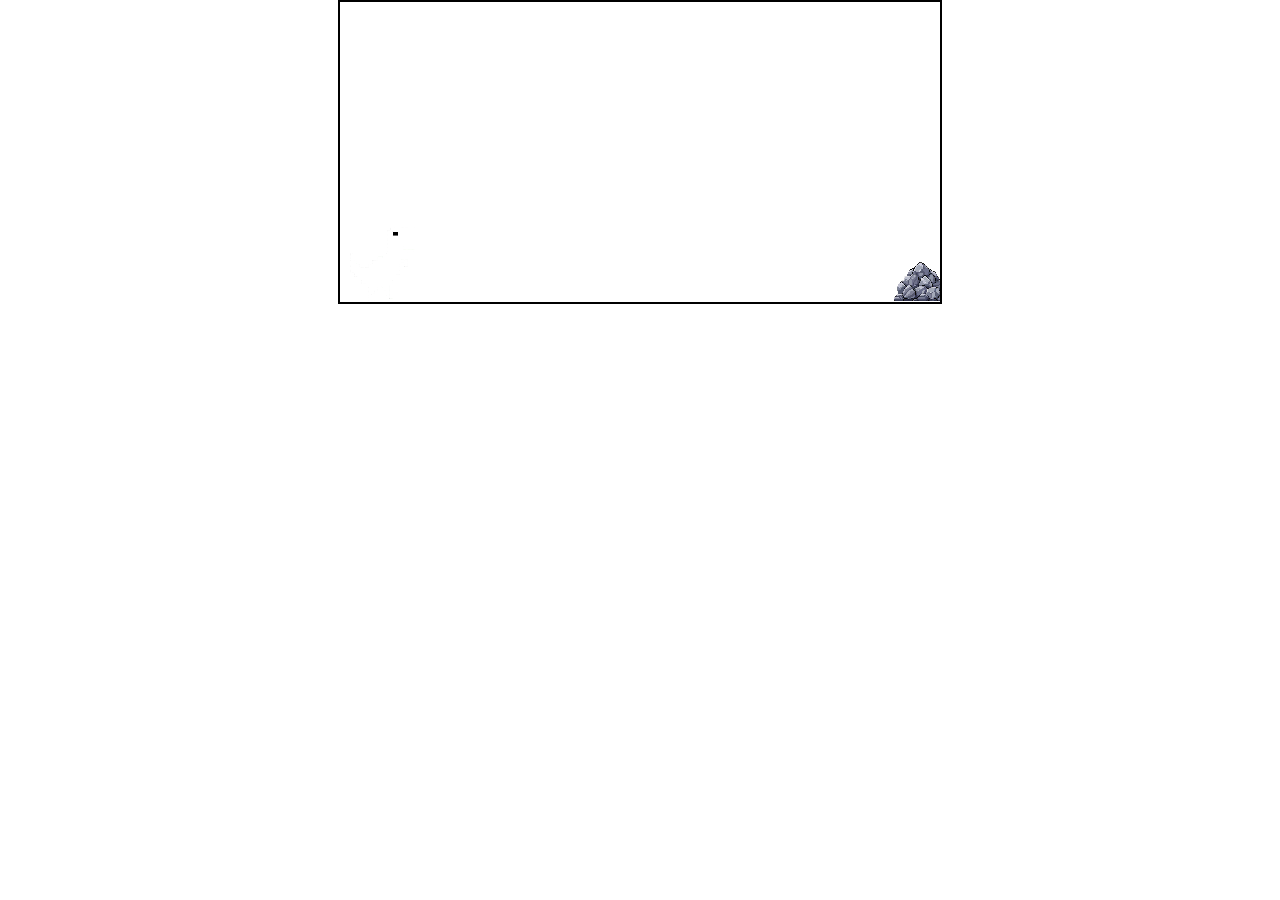
<file: dino.html>
<!DOCTYPE html>
<html lang="en">
<head>
    <meta charset="UTF-8">
    <title>Dino</title>
    <link rel="stylesheet" href="styledino.css">
</head>
<body>
    <div id="game">
        <div id="dino"></div>
        <div id="rock"></div>
    </div>
    <h1 id="score"></h1>
    <script src="scriptdino.js">0</script>
</body>
</html>
</file>
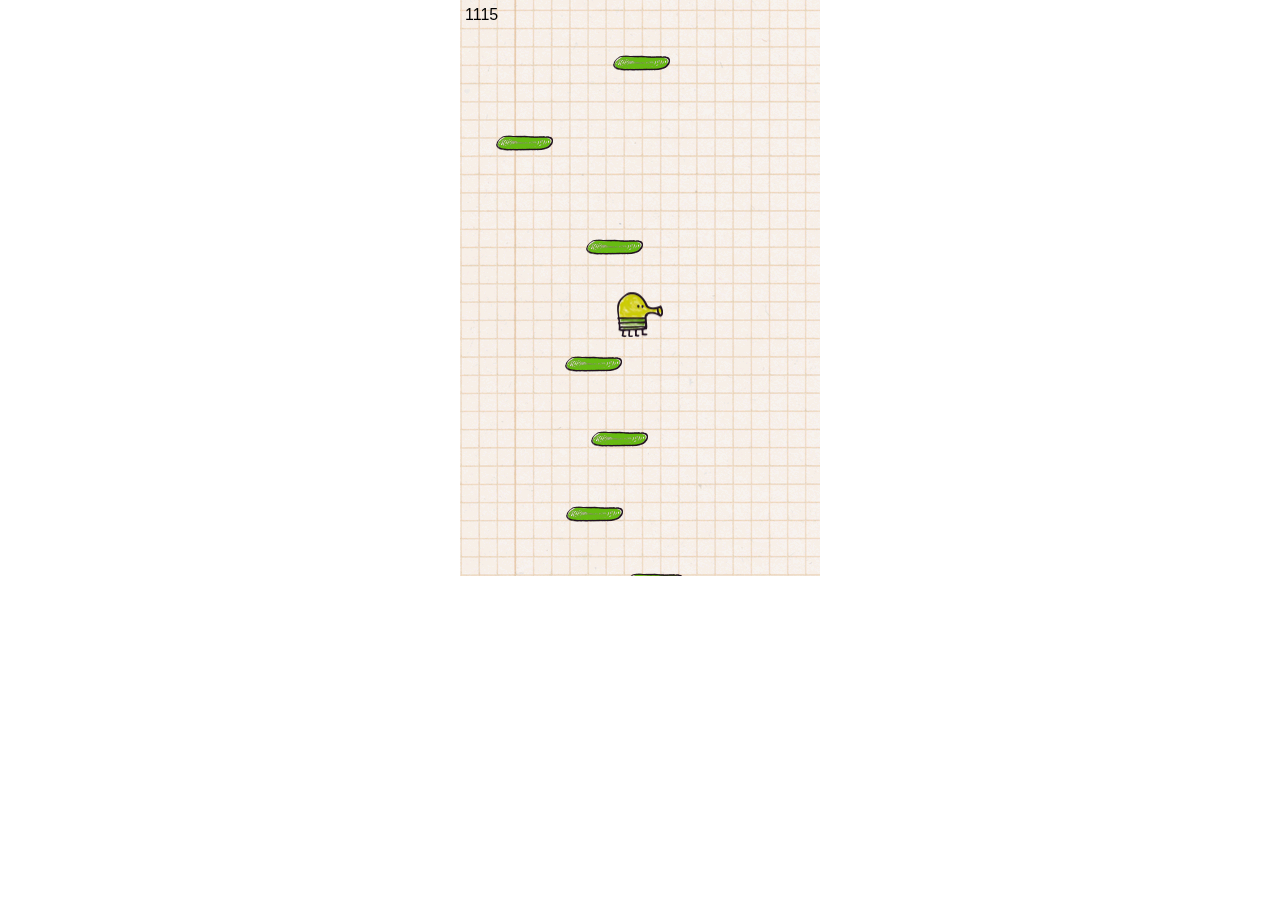
<file: doodleindex.html>
<!DOCTYPE html>
<html>
    <head>
        <meta charset="UTF-8">
        <meta name="viewport", content="width=device-width, initial-scale=1.0">
        <title>Doodle Jump</title>
        <link rel="stylesheet" href="doodlejump.css">
        <script src="doodlejump.js"></script>
    </head>
    <body>
        <canvas id="board"></canvas>
    </body>
</html>
</file>
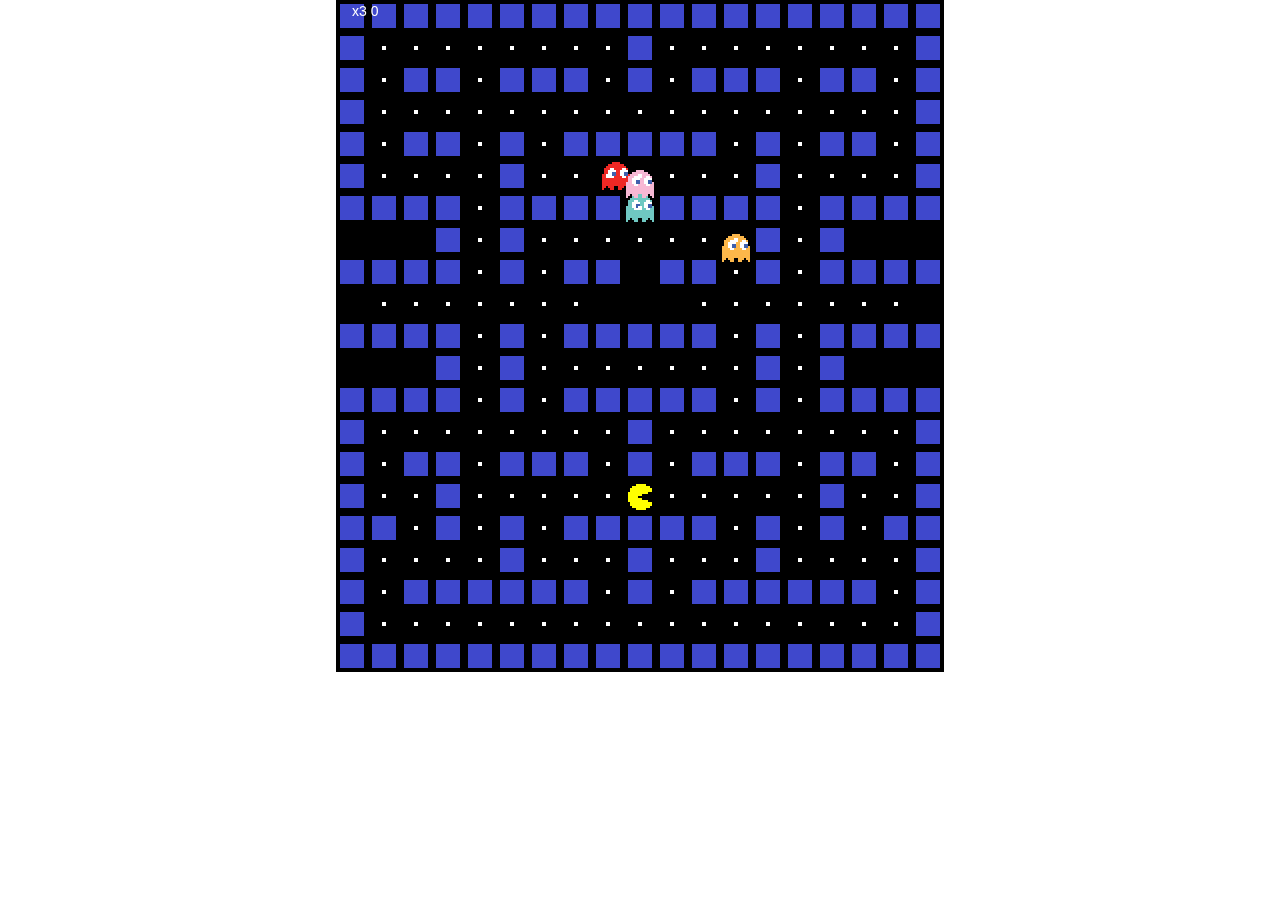
<file: pacindex.html>
<!DOCTYPE html>
<html>
    <head>
        <meta charset="UTF-8">
        <meta name="viewport", content="width=device-width, initial-scale=1.0">
        <title>Pac-Man</title>
        <link rel="stylesheet" href="pacman.css">
        <script src="pacman.js"></script>
    </head>
    <body>
        <canvas id="board"></canvas>
    </body>
</html>
</file>
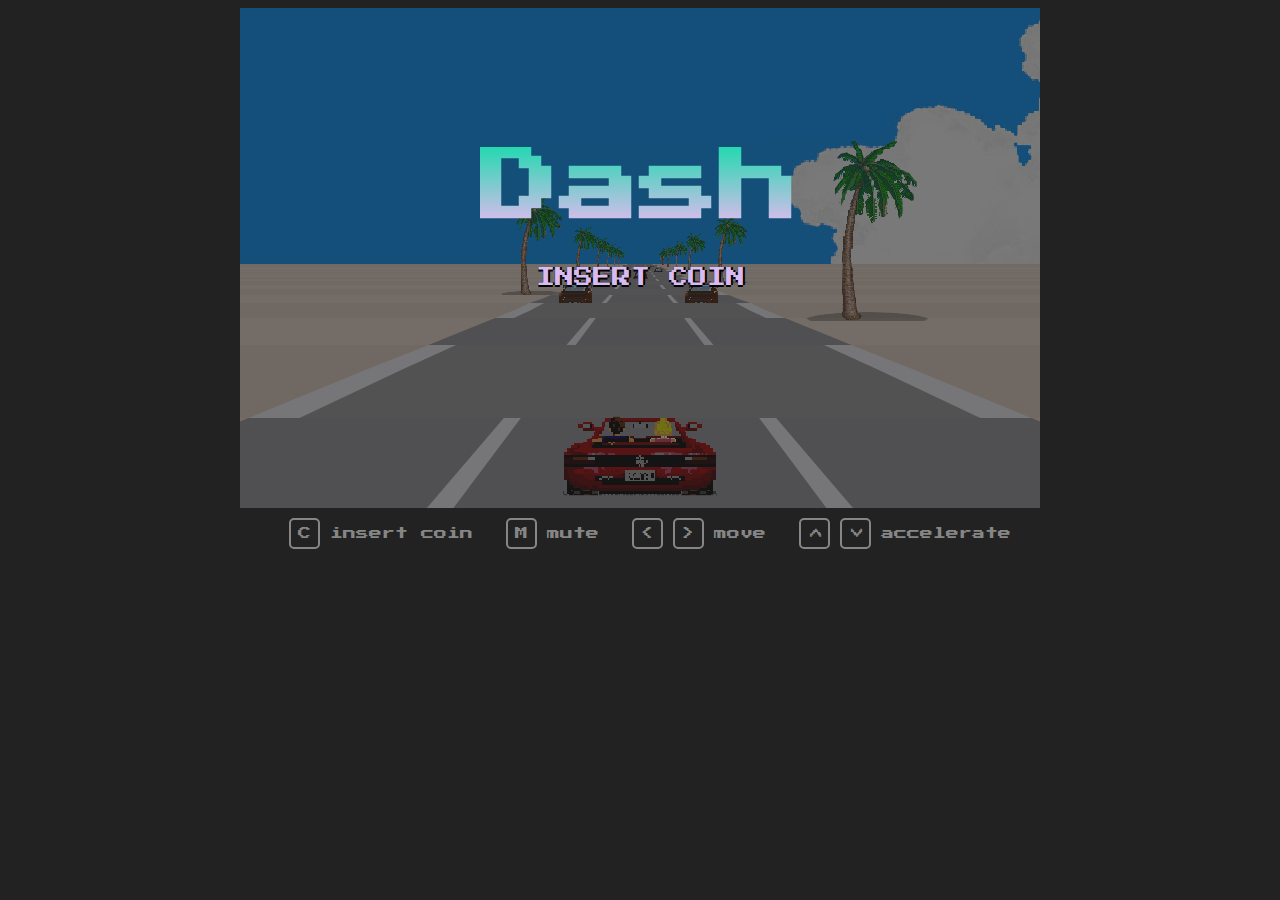
<file: race.html>
<!DOCTYPE html>
<html lang="en">
  <head>
    <meta charset="UTF-8" />



    <title>Dash</title>
<link rel="icon" href="icon.png">
    <link
      rel="stylesheet"
      href="https://fonts.googleapis.com/css?family=Press+Start+2P"
    />

    <style>
      body {
        background: #222;
        font-family: "Press Start 2P", monospace;
        font-smooth: never;
        height: 98vh;
      }

      /* UI */
      .topUI {
        position: absolute;
        z-index: 1000; /* need this cause clip-path changes stack context */
        transform: translate(-50%, 25px);
        text-shadow: -2px 0 black, 0 2px black, 2px 0 black, 0 -2px black;
        letter-spacing: 2px;
        color: #fff;
        font-size: 17px;
      }
      .topUI::before {
        display: inline-block;
        height: 17px;
        padding: 1px 2px;
        line-height: 19px;
        font-size: 17px;
        background: #fff;
        text-shadow: none;
        font-weight: 900;
        letter-spacing: 0;
        border-radius: 6px;
        margin-right: 30px;
        border: 2px solid #7dd8c9;
      }
      #time {
        left: 13%;
        color: #f4f430;
      }
      #time::before {
        content: "TIME";
        color: #f57214;
      }
      #score {
        left: 45%;
      }
      #score::before {
        content: "SCORE";
        color: #a61a9d;
      }
      #lap {
        left: 88%;
        width: 45%;
      }
      #lap::before {
        content: "LAP";
        color: #0082df;
      }

      #tacho {
        position: absolute;
        text-align: right;
        width: 23%;
        bottom: 5%;
        z-index: 2000;
        color: #e62e13;
        text-shadow: -2px 0 black, 0 2px black, 2px 0 black, 0 -2px black;
        letter-spacing: 2px;
        font-size: 23px;
      }
      #tacho::after {
        content: "km/h";
        color: #fab453;
        font-size: 18px;
        margin-left: 5px;
      }

      /*
  road
*/
      #game {
        position: relative;
        margin: 0 auto;
        overflow: hidden;
        background: #222;
        user-select: none;
        transition: opacity 10s;
      }
      #road {
        transition: opacity 2s;
        transition-timing-function: steps(8, end);
      }
      #road * {
        position: absolute;
        image-rendering: pixelated;
      }
      #hero {
        background-repeat: no-repeat;
        background-position: -110px 0;
        z-index: 2000;
        transform: scale(1.4);
      }
      #cloud {
        background-size: auto 100%;
        width: 100%;
        height: 57%;
      }

      /*
  home
*/
      #road {
        position: absolute;
        width: 100%;
        height: 100%;
      }

      #home {
        position: absolute;
        color: #fff;
        width: 100%;
        height: 100%;

        z-index: 1000; /* need this cause clip-path changes stack context */
      }

      #highscore {
        position: absolute;
        width: 100%;
        height: 20%;
        bottom: 0;
        column-count: 3;
        column-fill: auto;
      }

      #highscore * {
        color: #9e95a8;
        margin: 0 0 6px 27px;
      }

      h1 {
        position: absolute;
        left: 50%;
        top: 25%;
        transform: translate(-50%, -50%);
        font-size: 5em;

        background: -webkit-linear-gradient(#25d8b1, #e2bbf0);
        -webkit-background-clip: text;
        -webkit-text-fill-color: transparent;
      }

      #text {
        position: absolute;
        left: 50%;
        top: 50%;
        transform: translate(-50%, -50%);
        font-size: 1.2em;
        color: #d9bbf3;
        text-shadow: 0 0 black, 0 2px black, 2px 0 black, 0 0 black;
      }

      .blink {
        animation: blinker 2s steps(4, end) infinite;
      }
      @keyframes blinker {
        50% {
          opacity: 0;
        }
      }

      /*
  Guide
*/
      #controls {
        color: #868686;
        font-size: 13px;
        line-height: 13px;
        margin: 10px;
        text-align: center;
      }
      #controls > span {
        margin-left: 20px;
      }
      #controls > span > span {
        border: 2px solid #868686;
        border-radius: 5px;
        padding: 7px;
        margin-right: 10px;
        display: inline-block;
      }
      #controls > span:last-child > span {
        transform: rotate(90deg);
      }
    </style>

    <script>
      window.console = window.console || function (t) {};
    </script>

    <script>
      if (document.location.search.match(/type=embed/gi)) {
        window.parent.postMessage("resize", "*");
      }
    </script>
  </head>

  <body translate="no">
    <div id="game">
      <div id="road">
        <div id="cloud"></div>
        <div id="hero"></div>
      </div>

      <div id="hud">
        <span id="time" class="topUI">0</span>
        <span id="score" class="topUI">0</span>
        <span id="lap" class="topUI">0'00"000</span>
        <span id="tacho">0</span>
      </div>

      <div id="home">
        <h1>Dash</h1>
        <p id="text"></p>

        <div id="highscore"></div>
      </div>
    </div>

    <div id="controls">
      <span><span>C</span>insert coin</span>
      <span><span>M</span>mute</span>
      <span><span>&lt;</span><span>&gt;</span>move</span>
      <span><span>&lt;</span><span>&gt;</span>accelerate</span>
    </div>
    <script src="javascript/1.js"></script>

    <script id="rendered-js">
      // ------------------------------------------------------------
      // assets
      // ------------------------------------------------------------

      const ASSETS = {
        COLOR: {
          TAR: ["#959298", "#9c9a9d"],
          RUMBLE: ["#959298", "#f5f2f6"],
          GRASS: ["#eedccd", "#e6d4c5"],
        },

        IMAGE: {
          TREE: {
            src: "images/tree.png",
            width: 132,
            height: 192,
          },

          HERO: {
            src: "images/hero.png",
            width: 110,
            height: 56,
          },

          CAR: {
            src: "images/car04.png",
            width: 50,
            height: 36,
          },

          FINISH: {
            src: "images/finish.png",
            width: 339,
            height: 180,
            offset: -0.5,
          },

          SKY: {
            src: "images/cloud.jpg",
          },
        },

        AUDIO: {
          theme:
            "https://s3-us-west-2.amazonaws.com/s.cdpn.io/155629/theme.mp3",
          engine:
            "https://s3-us-west-2.amazonaws.com/s.cdpn.io/155629/engine.wav",
          honk: "https://s3-us-west-2.amazonaws.com/s.cdpn.io/155629/honk.wav",
          beep: "https://s3-us-west-2.amazonaws.com/s.cdpn.io/155629/beep.wav",
        },
      };

      // ------------------------------------------------------------
      // helper functions
      // ------------------------------------------------------------

      Number.prototype.pad = function (numZeros, char = 0) {
        let n = Math.abs(this);
        let zeros = Math.max(0, numZeros - Math.floor(n).toString().length);
        let zeroString = Math.pow(10, zeros)
          .toString()
          .substr(1)
          .replace(0, char);
        return zeroString + n;
      };

      Number.prototype.clamp = function (min, max) {
        return Math.max(min, Math.min(this, max));
      };

      const timestamp = (_) => new Date().getTime();
      const accelerate = (v, accel, dt) => v + accel * dt;
      const isCollide = (x1, w1, x2, w2) => (x1 - x2) ** 2 <= (w2 + w1) ** 2;

      function getRand(min, max) {
        return (Math.random() * (max - min) + min) | 0;
      }

      function randomProperty(obj) {
        let keys = Object.keys(obj);
        return obj[keys[(keys.length * Math.random()) << 0]];
      }

      function drawQuad(element, layer, color, x1, y1, w1, x2, y2, w2) {
        element.style.zIndex = layer;
        element.style.background = color;
        element.style.top = y2 + `px`;
        element.style.left = x1 - w1 / 2 - w1 + `px`;
        element.style.width = w1 * 3 + `px`;
        element.style.height = y1 - y2 + `px`;

        let leftOffset = w1 + x2 - x1 + Math.abs(w2 / 2 - w1 / 2);
        element.style.clipPath = `polygon(${leftOffset}px 0, ${
          leftOffset + w2
        }px 0, 66.66% 100%, 33.33% 100%)`;
      }

      const KEYS = {};
      const keyUpdate = (e) => {
        KEYS[e.code] = e.type === `keydown`;
        e.preventDefault();
      };
      addEventListener(`keydown`, keyUpdate);
      addEventListener(`keyup`, keyUpdate);

      function sleep(ms) {
        return new Promise(function (resolve, reject) {
          setTimeout((_) => resolve(), ms);
        });
      }

      // ------------------------------------------------------------
      // objects
      // ------------------------------------------------------------

      class Line {
        constructor() {
          this.x = 0;
          this.y = 0;
          this.z = 0;

          this.X = 0;
          this.Y = 0;
          this.W = 0;

          this.curve = 0;
          this.scale = 0;

          this.elements = [];
          this.special = null;
        }

        project(camX, camY, camZ) {
          this.scale = camD / (this.z - camZ);
          this.X = (1 + this.scale * (this.x - camX)) * halfWidth;
          this.Y = Math.ceil(((1 - this.scale * (this.y - camY)) * height) / 2);
          this.W = this.scale * roadW * halfWidth;
        }

        clearSprites() {
          for (let e of this.elements) e.style.background = "transparent";
        }

        drawSprite(depth, layer, sprite, offset) {
          let destX = this.X + this.scale * halfWidth * offset;
          let destY = this.Y + 4;
          let destW = (sprite.width * this.W) / 265;
          let destH = (sprite.height * this.W) / 265;

          destX += destW * offset;
          destY += destH * -1;

          let obj = layer instanceof Element ? layer : this.elements[layer + 6];
          obj.style.background = `url('${sprite.src}') no-repeat`;
          obj.style.backgroundSize = `${destW}px ${destH}px`;
          obj.style.left = destX + `px`;
          obj.style.top = destY + `px`;
          obj.style.width = destW + `px`;
          obj.style.height = destH + `px`;
          obj.style.zIndex = depth;
        }
      }

      class Car {
        constructor(pos, type, lane) {
          this.pos = pos;
          this.type = type;
          this.lane = lane;

          var element = document.createElement("div");
          road.appendChild(element);
          this.element = element;
        }
      }

      class Audio {
        constructor() {
          this.audioCtx = new AudioContext();

          // volume
          this.destination = this.audioCtx.createGain();
          this.volume = 1;
          this.destination.connect(this.audioCtx.destination);

          this.files = {};

          let _self = this;
          this.load(ASSETS.AUDIO.theme, "theme", function (key) {
            let source = _self.audioCtx.createBufferSource();
            source.buffer = _self.files[key];

            let gainNode = _self.audioCtx.createGain();
            gainNode.gain.value = 0.6;
            source.connect(gainNode);
            gainNode.connect(_self.destination);

            source.loop = true;
            source.start(0);
          });
        }

        get volume() {
          return this.destination.gain.value;
        }

        set volume(level) {
          this.destination.gain.value = level;
        }

        play(key, pitch) {
          if (this.files[key]) {
            let source = this.audioCtx.createBufferSource();
            source.buffer = this.files[key];
            source.connect(this.destination);
            if (pitch) source.detune.value = pitch;
            source.start(0);
          } else this.load(key, () => this.play(key));
        }

        load(src, key, callback) {
          let _self = this;
          let request = new XMLHttpRequest();
          request.open("GET", src, true);
          request.responseType = "arraybuffer";
          request.onload = function () {
            _self.audioCtx.decodeAudioData(
              request.response,
              function (beatportBuffer) {
                _self.files[key] = beatportBuffer;
                callback(key);
              },
              function () {}
            );
          };
          request.send();
        }
      }

      // ------------------------------------------------------------
      // global varriables
      // ------------------------------------------------------------

      const highscores = [];

      const width = 800;
      const halfWidth = width / 2;
      const height = 500;
      const roadW = 4000;
      const segL = 200;
      const camD = 0.2;
      const H = 1500;
      const N = 70;

      const maxSpeed = 200;
      const accel = 38;
      const breaking = -80;
      const decel = -40;
      const maxOffSpeed = 40;
      const offDecel = -70;
      const enemy_speed = 8;
      const hitSpeed = 20;

      const LANE = {
        A: -2.3,
        B: -0.5,
        C: 1.2,
      };

      const mapLength = 15000;

      // loop
      let then = timestamp();
      const targetFrameRate = 1000 / 25; // in ms

      let audio;

      // game
      let inGame,
        start,
        playerX,
        speed,
        scoreVal,
        pos,
        cloudOffset,
        sectionProg,
        mapIndex,
        countDown;
      let lines = [];
      let cars = [];

      // ------------------------------------------------------------
      // map
      // ------------------------------------------------------------

      function getFun(val) {
        return (i) => val;
      }

      function genMap() {
        let map = [];

        for (var i = 0; i < mapLength; i += getRand(0, 50)) {
          let section = {
            from: i,
            to: (i = i + getRand(300, 600)),
          };

          let randHeight = getRand(-5, 5);
          let randCurve = getRand(5, 30) * (Math.random() >= 0.5 ? 1 : -1);
          let randInterval = getRand(20, 40);

          if (Math.random() > 0.9)
            Object.assign(section, {
              curve: (_) => randCurve,
              height: (_) => randHeight,
            });
          else if (Math.random() > 0.8)
            Object.assign(section, {
              curve: (_) => 0,
              height: (i) => Math.sin(i / randInterval) * 1000,
            });
          else if (Math.random() > 0.8)
            Object.assign(section, {
              curve: (_) => 0,
              height: (_) => randHeight,
            });
          else
            Object.assign(section, {
              curve: (_) => randCurve,
              height: (_) => 0,
            });

          map.push(section);
        }

        map.push({
          from: i,
          to: i + N,
          curve: (_) => 0,
          height: (_) => 0,
          special: ASSETS.IMAGE.FINISH,
        });
        map.push({ from: Infinity });
        return map;
      }

      let map = genMap();

      // ------------------------------------------------------------
      // additional controls
      // ------------------------------------------------------------

      addEventListener(`keyup`, function (e) {
        if (e.code === "KeyM") {
          e.preventDefault();

          audio.volume = audio.volume === 0 ? 1 : 0;
          return;
        }

        if (e.code === "KeyC") {
          e.preventDefault();

          if (inGame) return;

          sleep(0)
            .then((_) => {
              text.classList.remove("blink");
              text.innerText = 3;
              audio.play("beep");
              return sleep(1000);
            })
            .then((_) => {
              text.innerText = 2;
              audio.play("beep");
              return sleep(1000);
            })
            .then((_) => {
              reset();

              home.style.display = "none";

              road.style.opacity = 1;
              hero.style.display = "block";
              hud.style.display = "block";

              audio.play("beep", 500);

              inGame = true;
            });

          return;
        }

        if (e.code === "Escape") {
          e.preventDefault();

          reset();
        }
      });

      // ------------------------------------------------------------
      // game loop
      // ------------------------------------------------------------

      function update(step) {
        // prepare this iteration
        pos += speed;
        while (pos >= N * segL) pos -= N * segL;
        while (pos < 0) pos += N * segL;

        var startPos = (pos / segL) | 0;
        let endPos = (startPos + N - 1) % N;

        scoreVal += speed * step;
        countDown -= step;

        // left / right position
        playerX -= (lines[startPos].curve / 5000) * step * speed;

        if (KEYS.ArrowRight)
          (hero.style.backgroundPosition = "-220px 0"),
            (playerX += 0.007 * step * speed);
        else if (KEYS.ArrowLeft)
          (hero.style.backgroundPosition = "0 0"),
            (playerX -= 0.007 * step * speed);
        else hero.style.backgroundPosition = "-110px 0";

        playerX = playerX.clamp(-3, 3);

        // speed

        if (inGame && KEYS.ArrowUp) speed = accelerate(speed, accel, step);
        else if (KEYS.ArrowDown) speed = accelerate(speed, breaking, step);
        else speed = accelerate(speed, decel, step);

        if (Math.abs(playerX) > 0.55 && speed >= maxOffSpeed) {
          speed = accelerate(speed, offDecel, step);
        }

        speed = speed.clamp(0, maxSpeed);

        // update map
        let current = map[mapIndex];
        let use = current.from < scoreVal && current.to > scoreVal;
        if (use) sectionProg += speed * step;
        lines[endPos].curve = use ? current.curve(sectionProg) : 0;
        lines[endPos].y = use ? current.height(sectionProg) : 0;
        lines[endPos].special = null;

        if (current.to <= scoreVal) {
          mapIndex++;
          sectionProg = 0;

          lines[endPos].special = map[mapIndex].special;
        }

        // win / lose + UI

        if (!inGame) {
          speed = accelerate(speed, breaking, step);
          speed = speed.clamp(0, maxSpeed);
        } else if (countDown <= 0 || lines[startPos].special) {
          tacho.style.display = "none";

          home.style.display = "block";
          road.style.opacity = 0.4;
          text.innerText = "INSERT COIN";

          highscores.push(lap.innerText);
          highscores.sort();
          updateHighscore();

          inGame = false;
        } else {
          time.innerText = (countDown | 0).pad(3);
          score.innerText = (scoreVal | 0).pad(8);
          tacho.innerText = speed | 0;

          let cT = new Date(timestamp() - start);
          lap.innerText = `${cT.getMinutes()}'${cT.getSeconds().pad(2)}"${cT
            .getMilliseconds()
            .pad(3)}`;
        }

        // sound
        if (speed > 0) audio.play("engine", speed * 4);

        // draw cloud
        cloud.style.backgroundPosition = `${
          (cloudOffset -= lines[startPos].curve * step * speed * 0.13) | 0
        }px 0`;

        // other cars
        for (let car of cars) {
          car.pos = (car.pos + enemy_speed * step) % N;

          // respawn
          if ((car.pos | 0) === endPos) {
            if (speed < 30) car.pos = startPos;
            else car.pos = endPos - 2;
            car.lane = randomProperty(LANE);
          }

          // collision
          const offsetRatio = 5;
          if (
            (car.pos | 0) === startPos &&
            isCollide(playerX * offsetRatio + LANE.B, 0.5, car.lane, 0.5)
          ) {
            speed = Math.min(hitSpeed, speed);
            if (inGame) audio.play("honk");
          }
        }

        // draw road
        let maxy = height;
        let camH = H + lines[startPos].y;
        let x = 0;
        let dx = 0;

        for (let n = startPos; n < startPos + N; n++) {
          let l = lines[n % N];
          let level = N * 2 - n;

          // update view
          l.project(
            playerX * roadW - x,
            camH,
            startPos * segL - (n >= N ? N * segL : 0)
          );
          x += dx;
          dx += l.curve;

          // clear assets
          l.clearSprites();

          // first draw section assets
          if (n % 10 === 0) l.drawSprite(level, 0, ASSETS.IMAGE.TREE, -2);
          if ((n + 5) % 10 === 0)
            l.drawSprite(level, 0, ASSETS.IMAGE.TREE, 1.3);

          if (l.special)
            l.drawSprite(level, 0, l.special, l.special.offset || 0);

          for (let car of cars)
            if ((car.pos | 0) === n % N)
              l.drawSprite(level, car.element, car.type, car.lane);

          // update road

          if (l.Y >= maxy) continue;
          maxy = l.Y;

          let even = ((n / 2) | 0) % 2;
          let grass = ASSETS.COLOR.GRASS[even * 1];
          let rumble = ASSETS.COLOR.RUMBLE[even * 1];
          let tar = ASSETS.COLOR.TAR[even * 1];

          let p = lines[(n - 1) % N];

          drawQuad(
            l.elements[0],
            level,
            grass,
            width / 4,
            p.Y,
            halfWidth + 2,
            width / 4,
            l.Y,
            halfWidth
          );
          drawQuad(
            l.elements[1],
            level,
            grass,
            (width / 4) * 3,
            p.Y,
            halfWidth + 2,
            (width / 4) * 3,
            l.Y,
            halfWidth
          );

          drawQuad(
            l.elements[2],
            level,
            rumble,
            p.X,
            p.Y,
            p.W * 1.15,
            l.X,
            l.Y,
            l.W * 1.15
          );
          drawQuad(l.elements[3], level, tar, p.X, p.Y, p.W, l.X, l.Y, l.W);

          if (!even) {
            drawQuad(
              l.elements[4],
              level,
              ASSETS.COLOR.RUMBLE[1],
              p.X,
              p.Y,
              p.W * 0.4,
              l.X,
              l.Y,
              l.W * 0.4
            );
            drawQuad(
              l.elements[5],
              level,
              tar,
              p.X,
              p.Y,
              p.W * 0.35,
              l.X,
              l.Y,
              l.W * 0.35
            );
          }
        }
      }

      // ------------------------------------------------------------
      // init
      // ------------------------------------------------------------

      function reset() {
        inGame = false;

        start = timestamp();
        countDown = map[map.length - 2].to / 130 + 10;

        playerX = 0;
        speed = 0;
        scoreVal = 0;

        pos = 0;
        cloudOffset = 0;
        sectionProg = 0;
        mapIndex = 0;

        for (let line of lines) line.curve = line.y = 0;

        text.innerText = "INSERT COIN";
        text.classList.add("blink");

        road.style.opacity = 0.4;
        hud.style.display = "none";
        home.style.display = "block";
        tacho.style.display = "block";
      }

      function updateHighscore() {
        let hN = Math.min(12, highscores.length);
        for (let i = 0; i < hN; i++) {
          highscore.children[i].innerHTML = `${(i + 1).pad(2, "&nbsp;")}. ${
            highscores[i]
          }`;
        }
      }

      function init() {
        game.style.width = width + "px";
        game.style.height = height + "px";

        hero.style.top = height - 80 + "px";
        hero.style.left = halfWidth - ASSETS.IMAGE.HERO.width / 2 + "px";
        hero.style.background = `url(${ASSETS.IMAGE.HERO.src})`;
        hero.style.width = `${ASSETS.IMAGE.HERO.width}px`;
        hero.style.height = `${ASSETS.IMAGE.HERO.height}px`;

        cloud.style.backgroundImage = `url(${ASSETS.IMAGE.SKY.src})`;

        audio = new Audio();
        Object.keys(ASSETS.AUDIO).forEach((key) =>
          audio.load(ASSETS.AUDIO[key], key, (_) => 0)
        );

        cars.push(new Car(0, ASSETS.IMAGE.CAR, LANE.C));
        cars.push(new Car(10, ASSETS.IMAGE.CAR, LANE.B));
        cars.push(new Car(20, ASSETS.IMAGE.CAR, LANE.C));
        cars.push(new Car(35, ASSETS.IMAGE.CAR, LANE.C));
        cars.push(new Car(50, ASSETS.IMAGE.CAR, LANE.A));
        cars.push(new Car(60, ASSETS.IMAGE.CAR, LANE.B));
        cars.push(new Car(70, ASSETS.IMAGE.CAR, LANE.A));

        for (let i = 0; i < N; i++) {
          var line = new Line();
          line.z = i * segL + 270;

          for (let j = 0; j < 6 + 2; j++) {
            var element = document.createElement("div");
            road.appendChild(element);
            line.elements.push(element);
          }

          lines.push(line);
        }

        for (let i = 0; i < 12; i++) {
          var element = document.createElement("p");
          highscore.appendChild(element);
        }
        updateHighscore();

        reset();

        // START GAME LOOP
        (function loop() {
          requestAnimationFrame(loop);

          let now = timestamp();
          let delta = now - then;

          if (delta > targetFrameRate) {
            then = now - (delta % targetFrameRate);
            update(delta / 1000);
          }
        })();
      }

      init();
      //# sourceURL=pen.js
    </script>
    <script src="javascript/null.js"></script>
  </body>
</html>
</file>
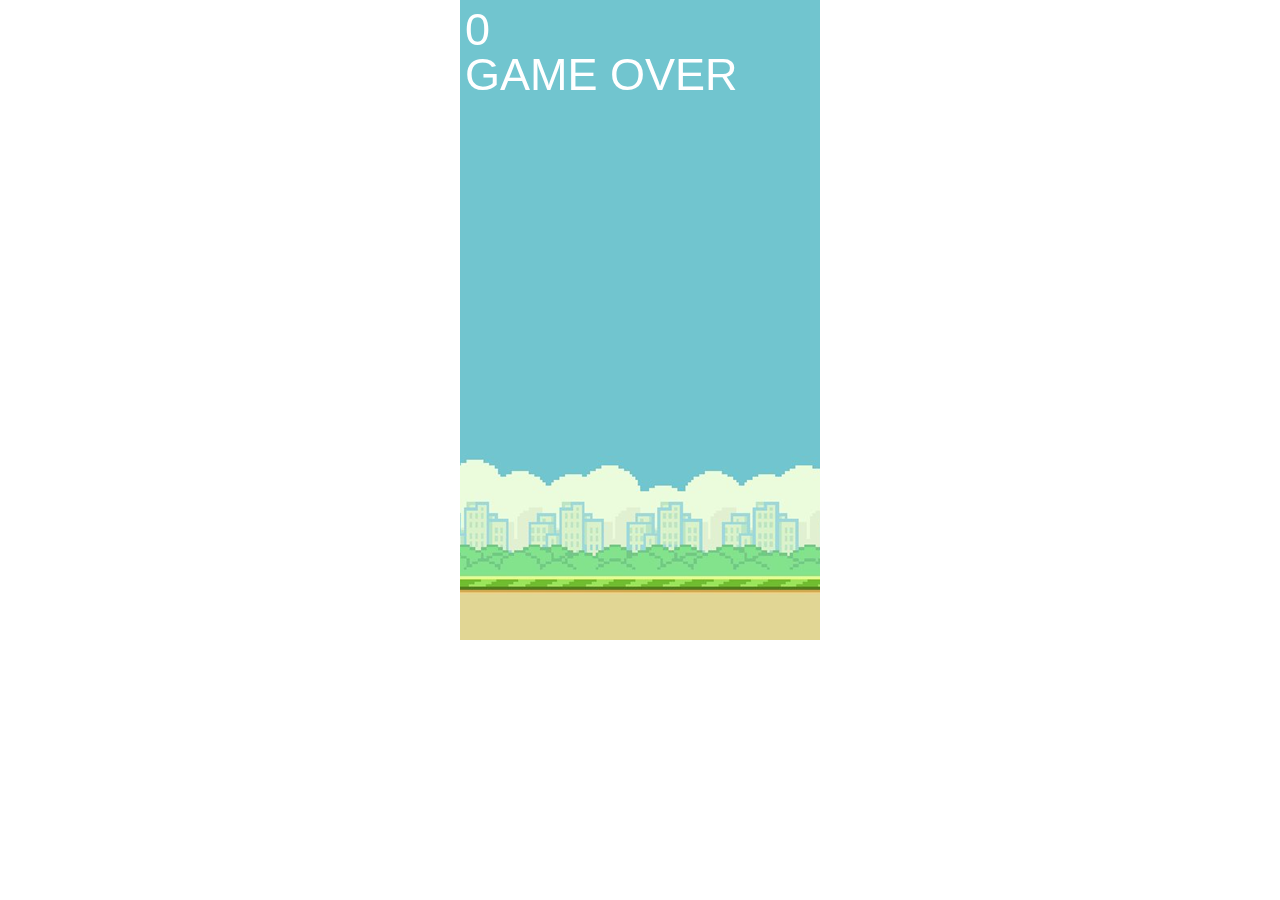
<file: shooting/flappyindex.html>
<!DOCTYPE html>
<html>
    <head>
        <meta charset="UTF-8">
        <meta name="viewport", content="width=device-width, initial-scale=1.0">
        <title>Flappy Bird</title>
        <link rel="stylesheet" href="flappybird.css">
        <script src="flappybird.js"></script>
    </head>
    <body>
        <canvas id="board"></canvas>
    </body>
</html>
</file>
<file: styledino.css>
#score{
    text-align: center;
}
#game{
    width: 600px;
    height: 300px;
    border: 2px solid black;
    margin: auto;
    background-image: url("https://www.iiitnr.ac.in/sites/default/files/homepage_banner/WhatsApp%20Image%202020-04-29%20at%2012.51.35%20PM.jpeg");
    background-size: cover;
}

#dino{
    height: 75px;
    width: 75px;
    position: relative;
    top:225px;
    background-image: url("img/Dino.png");
    background-size: cover;
    filter: invert(1);
}
#rock{
    height: 50px;
    width: 50px;
    position: relative;
    top:180px;
    left: 550px;
    background-image: url("img/Rock.png");
    background-size: cover;  
    animation: rock 1.33s infinite; 
}

@keyframes rock{
    0%{left: 550px;}
    100%{left: -50px;}
}
.jump-animation{
    animation: jump 0.5s;
}

@keyframes jump{
    0%{top: 225px;}
    50%{top: 75px;}
    75%{top: 75px;}
    100%{top:225px;}
}

body {
  margin: 0;
  padding: 0;
  height: 100vh;
  width: 100vw;
  
  /* Use your uploaded image as background */
  background: url("https://www.shutterstock.com/image-vector/pixel-art-game-level-background-600nw-2553891639.jpg") no-repeat center center fixed;
  
  
  background-size: cover;

  image-rendering: pixelated;
  image-rendering: crisp-edges;
}
</file>
<file: doodlejump.css>
body {
    text-align: center;
    margin: 0;
  padding: 0;
  height: 100vh;
  width: 100vw;
  
  /* Use your uploaded image as background */
  background: url("https://www.shutterstock.com/image-vector/pixel-art-game-level-background-600nw-2553891639.jpg") no-repeat center center fixed;
  
  background-size: cover;

  image-rendering: pixelated;
  image-rendering: crisp-edges;
}

#board {
    /* background-color: green; */
    background-image: url("./doodlejumpbg.png");
}
</file>
<file: pacman.css>
body {
    text-align: center;
    overflow: hidden;
  margin: 0;
  padding: 0;
  height: 100vh;
  width: 100vw;
  
  /* Use your uploaded image as background */
  background: url("https://www.shutterstock.com/image-vector/pixel-art-game-level-background-600nw-2553891639.jpg") no-repeat center center fixed;
  
  background-size: cover;

  image-rendering: pixelated;
  image-rendering: crisp-edges;
}

#board {
    background-color: black;
}
</file>
<file: shooting/flappybird.css>
body {
    font-family:'Courier New', Courier, monospace;
    text-align: center;
      margin: 0;
  padding: 0;
  height: 100vh;
  width: 100vw;
  
  /* Use your uploaded image as background */
  background: url("https://www.shutterstock.com/image-vector/pixel-art-game-level-background-600nw-2553891639.jpg") no-repeat center center fixed;
  
  background-size: cover;

  image-rendering: pixelated;
  image-rendering: crisp-edges;
}

#board {
    /* background-color: skyblue; */
    background-image: url("./flappybirdbg.png");
}
</file>
